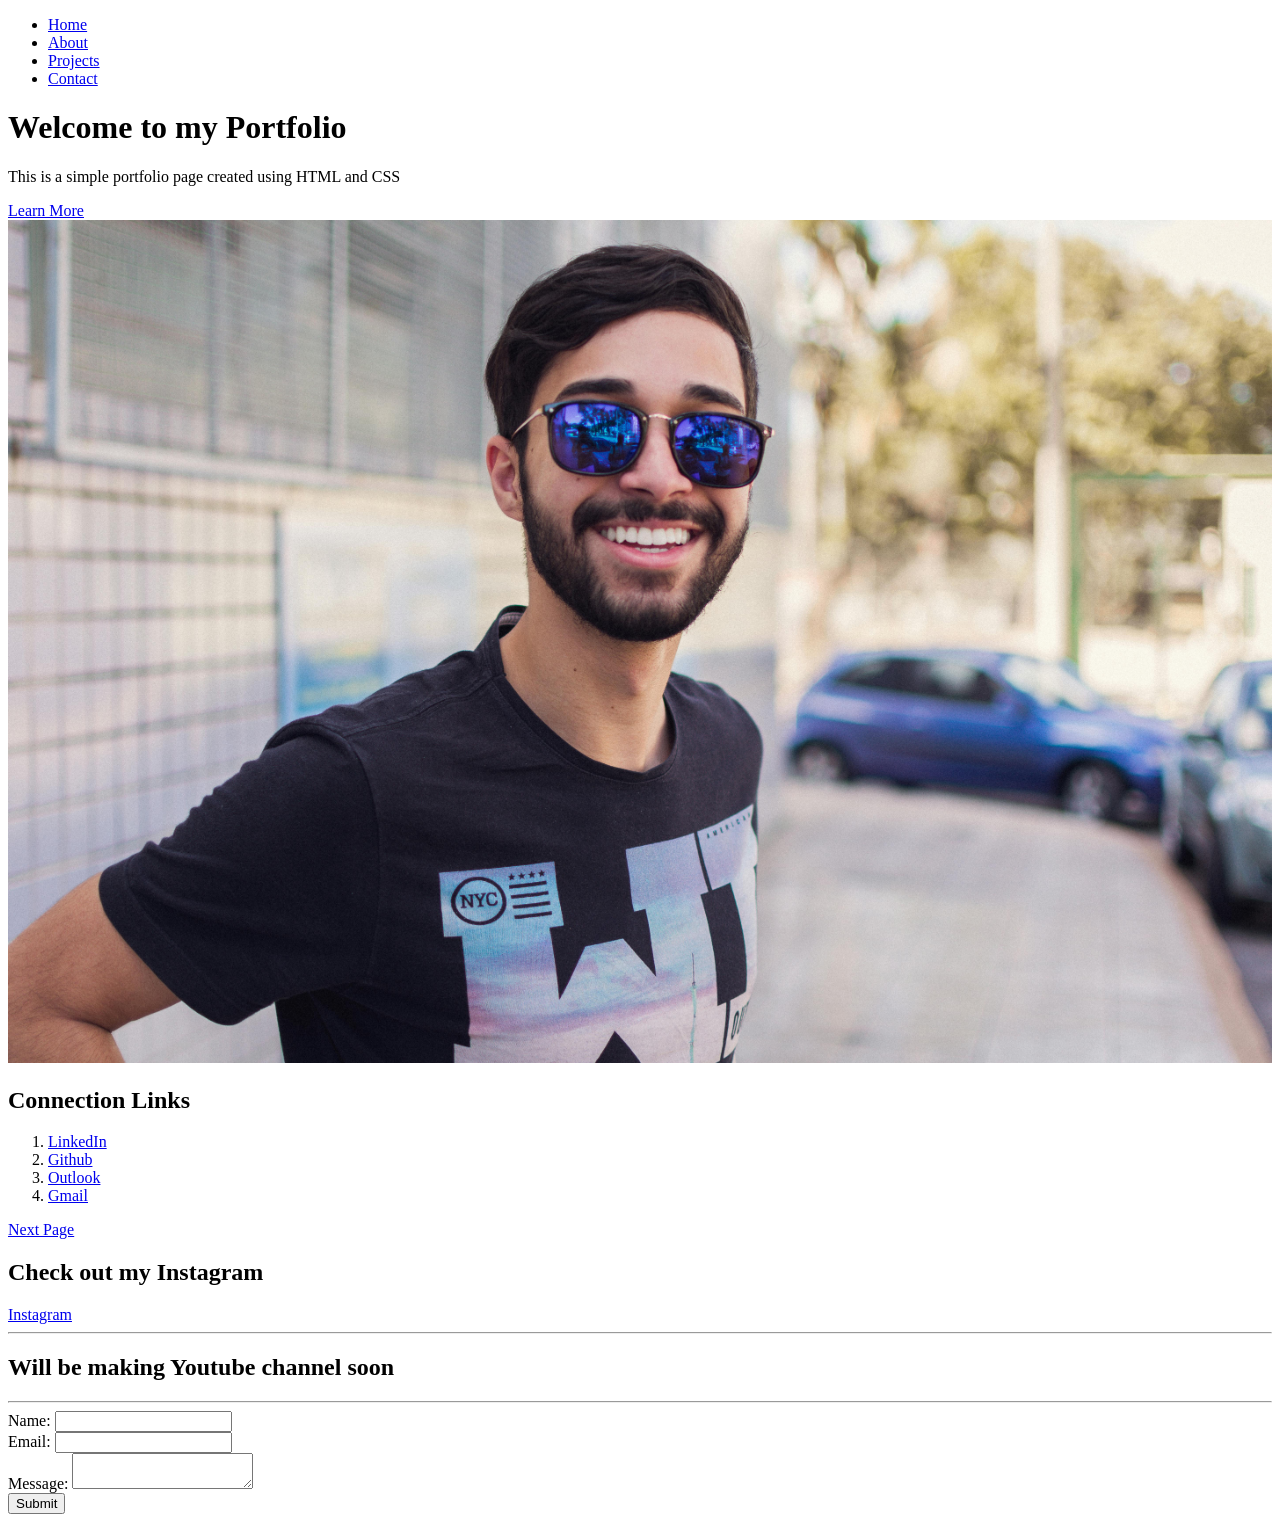
<file: HTML Project/index.html>
<!DOCTYPE html>
<html lang="en">

<head>
    <meta charset="UTF-8">
    <meta name="viewport" content="width=device-width, initial-scale=1.0">
    <title>Portfolio Project</title>
    <style>
        img {
            width: 100%;
            height: auto;
        }
    </style>
</head>

<body>

    <nav>
        <ul>
            <li><a href="index.html">Home</a></li>
            <li><a href="about.html">About</a></li>
            <li><a href="contact.html">Projects</a></li>
            <li><a href="contact.html">Contact</a></li>
        </ul>
    </nav>

</body>

<header>
    <h1>Welcome to my Portfolio</h1>
    <p>This is a simple portfolio page created using HTML and CSS</p>
    <a href="https://github.com/ProtoSol/">Learn More</a>
    <section>
        <img src="Images/pexels-danxavier-1212984.jpg"
            srcset="Images/pexels-danxavier-1212984.jpg 1x, Images/pexels-danxavier-1212984.jpg 2x"
            alt="A person smiling">
    </section>
</header>

<section>
    <h2>Connection Links</h2>
    <ol>
        <li><a href="https://www.linkedin.com/in/pranshu-saini-313100265/">LinkedIn</a></li>
        <li><a href="https://github.com/ProtoSol/">Github</a></li>
        <li><a href="mailto:ps1442003@outlook.com">Outlook</a></li>
        <li><a href="mailto:ps1442003@gmail.com">Gmail</a></li>
    </ol>
</section>

<a href="anotherpage.html"> Next Page</a>

<section>
    <h2>Check out my Instagram</h2>
    <a href="https://www.instagram.com/pranshu_saini_/">Instagram</a>
    <hr>
    <h2>Will be making Youtube channel soon</h2>
</section>

<hr>

<form>
    <label for="name">Name:</label>
    <input type="text" id="name" name="name">
    <br>
    <label for="email">Email:</label>
    <input type="email" id="email" name="email">
    <br>
    <label for="message">Message:</label>
    <textarea id="message" name="message"></textarea>
    <br>
    <input type="submit" value="Submit">
</form>

</html>
</file>
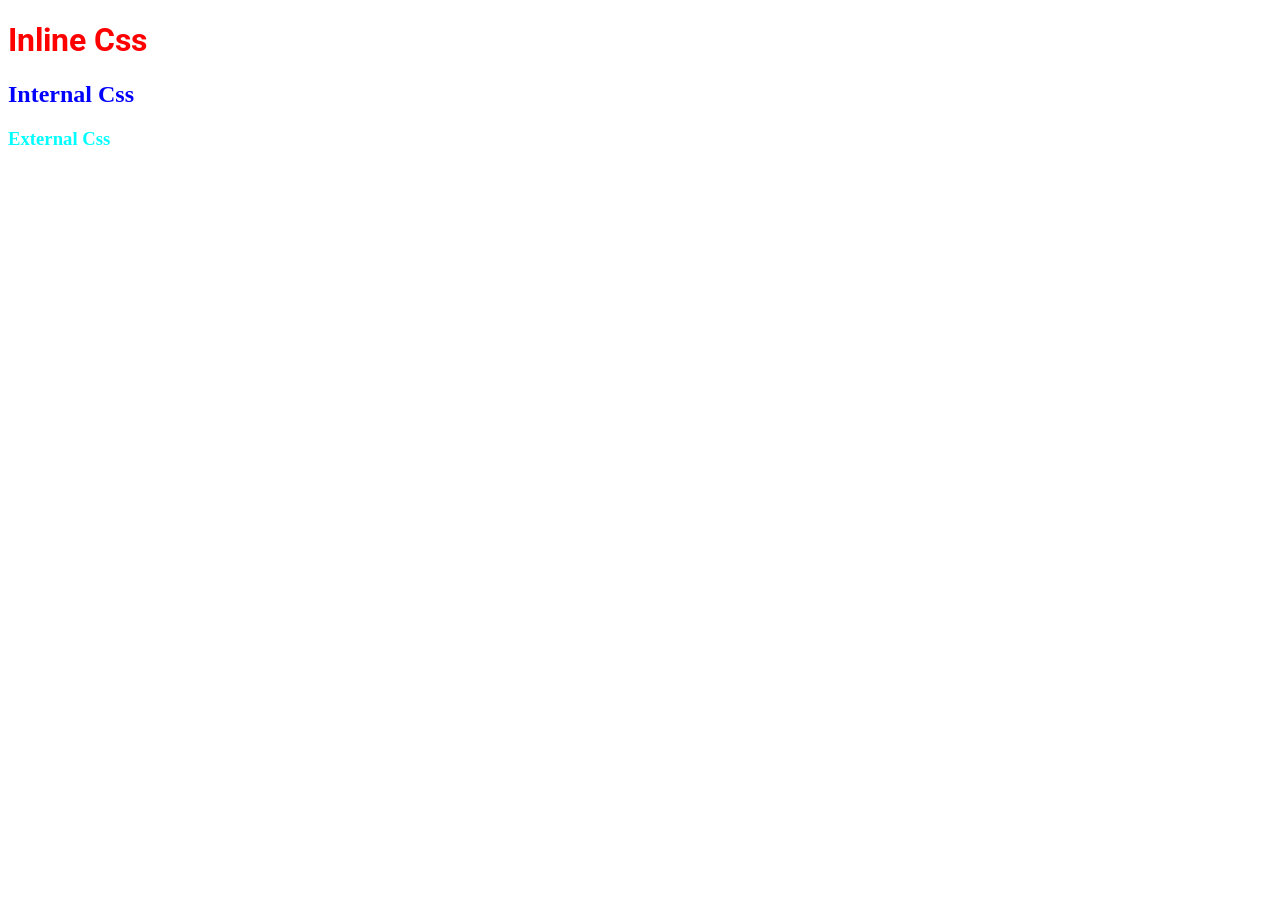
<file: CSS/Selector Priority/index.html>
<!DOCTYPE html>
<html lang="en">

<head>
    <meta charset="UTF-8">
    <meta name="viewport" content="width=device-width, initial-scale=1.0">
    <title>CSS</title>

    <link rel="stylesheet" href="name.css">

    <style>
        /*
        * selector { property: value }
        */

        h2 {
            color: blue;
        }
    </style>

</head>

<body>
    <h1 style="color:red">Inline Css</h1>
    <h2> Internal Css</h2>
    <h3>External Css</h3>
</body>

</html>
</file>
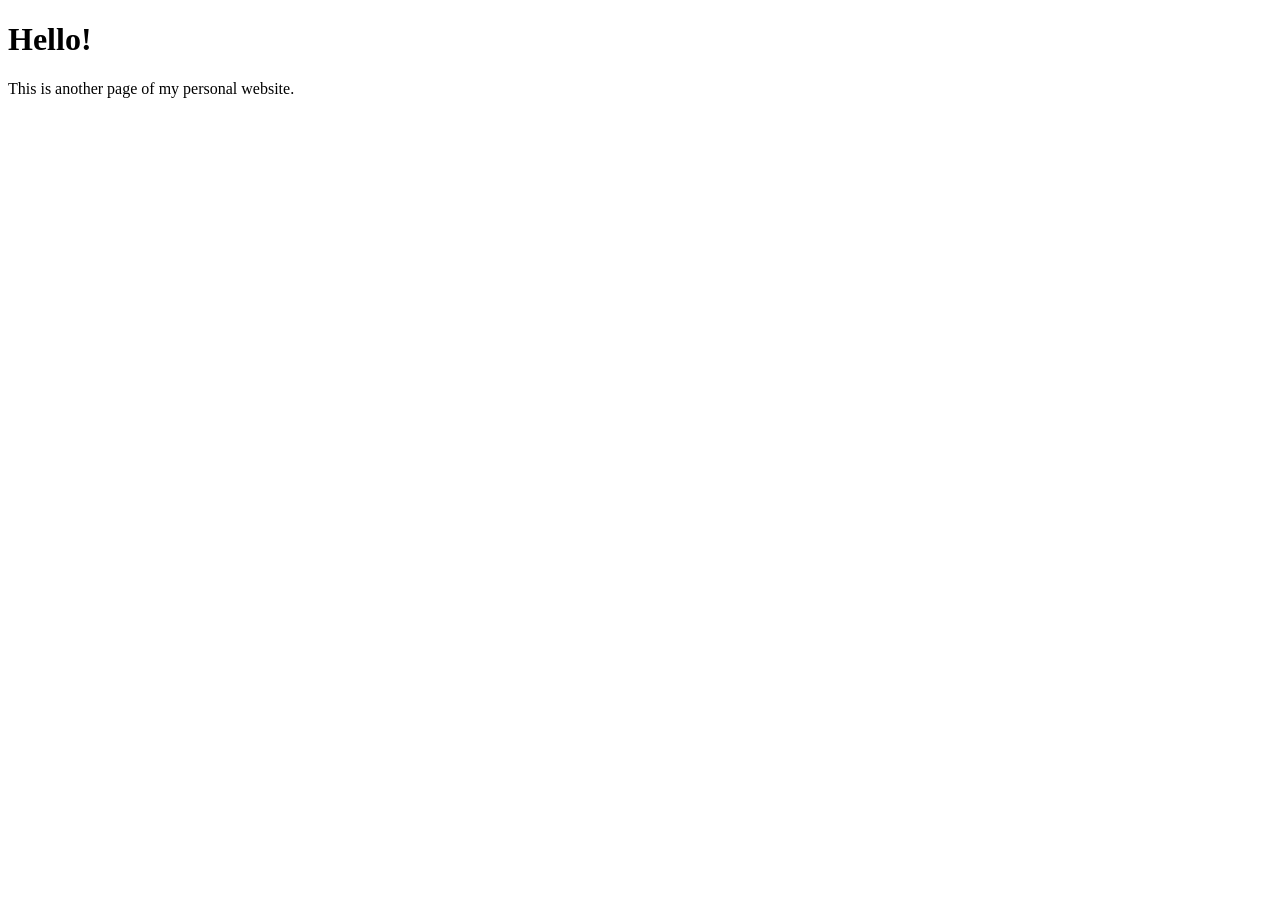
<file: HTML Project/anotherpage.html>
<!DOCTYPE html>
<html lang="en">

<head>
    <meta charset="UTF-8">
    <meta name="viewport" content="width=device-width, initial-scale=1.0">
    <title>Another Page</title>
</head>

<body>
    <h1>Hello!</h1>
    <p>This is another page of my personal website.</p>
</body>

</html>
</file>
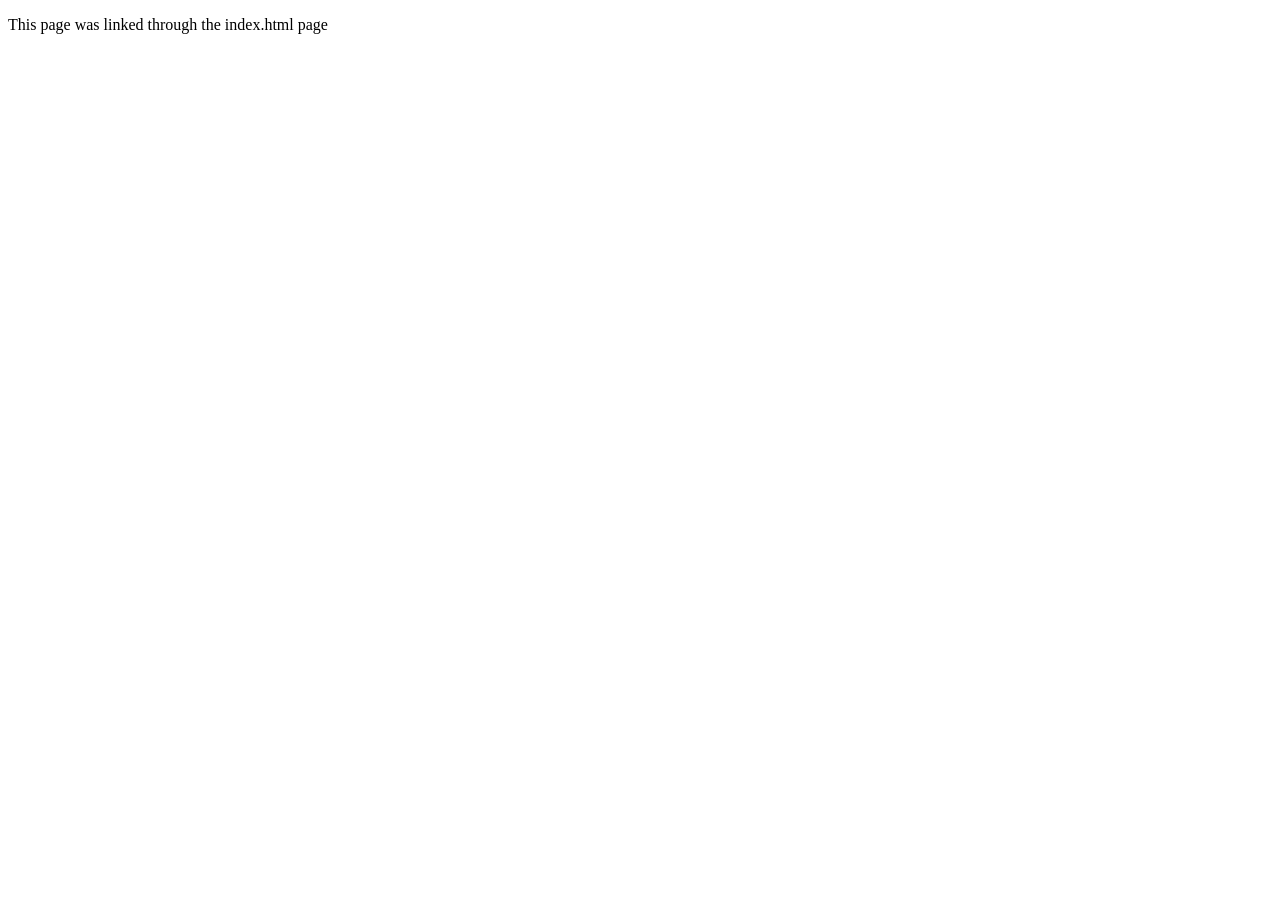
<file: HTML/about.html>
<!DOCTYPE html>
<html lang="en">

<head>
    <meta charset="UTF-8">
    <meta name="viewport" content="width=device-width, initial-scale=1.0">
    <title>Document</title>
</head>

<body>
    <p>This page was linked through the index.html page</p>
</body>

</html>
</file>
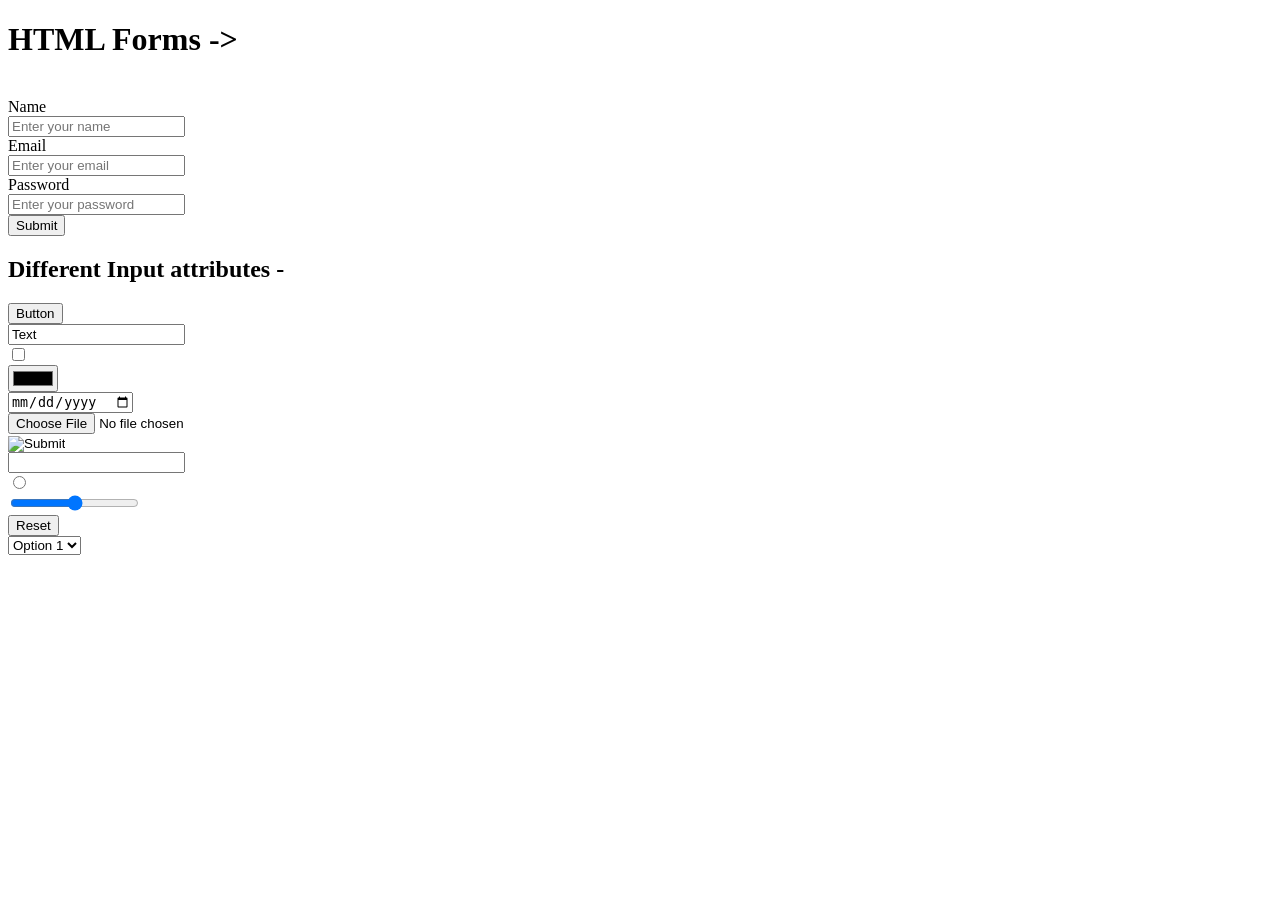
<file: HTML/forms.html>
<!DOCTYPE html>
<html lang="en">

<head>
    <meta charset="UTF-8">
    <meta name="viewport" content="width=device-width, initial-scale=1.0">
    <title>ProtoSol HTML Forms</title>
</head>

<body>

    <h1>HTML Forms -></h1>
    <br>
    <form>
        <label for="name">Name</label>
        <br>
        <input type="text" id="name" placeholder="Enter your name" />
        <!-- Here the type is text, which means the input will only accept text. -->
        <!-- The id is used to identify the input field. -->
        <!-- The placeholder is used to show a hint to the user. -->
        <br>
        <label for="email">Email</label>
        <br>
        <input type="email" id="email" placeholder="Enter your email" />
        <!-- This is also a self closing tab -->
        <!-- Here the type is email, which means the input will only accept email addresses. -->
        <br>
        <label for="password">Password</label>
        <br>
        <input type="password" id="password" placeholder="Enter your password" />
        <!-- Here the type is password, which means the input will only accept password. -->
        <br>
        <input type="submit" value="Submit" />
    </form>

    <h2>Different Input attributes - </h2>

    <form>

        <!-- Button -->
        <input type="button" value="Button" />
        <br>
        <!-- This makes a button, similar to using button tag. -->

        <!-- Text -->
        <input type="text" name="Text Box" id="input_text" value="Text" />
        <br>
        <!-- This makes a text box, that takes text as input. -->

        <!-- Checkbox -->
        <input type="checkbox" name="Checkbox" id="input_checkbox" />
        <br>
        <!-- This is a checkbox used to make Binary choices. -->

        <!-- Color Picker -->
        <input type="color" name="Color Picker" id="input_color" />
        <br>
        <!-- This is a color picker, used to select color. -->

        <!-- Date Picker -->
        <input type="date" name="Date Picker" id="input_date" />
        <br>
        <!-- This is a date picker, used to select date. -->

        <!-- File Picker -->
        <input type="file" name="File Picker" id="input_file" />
        <br>
        <!-- This is a file picker, used to select file. -->

        <!-- Image -->
        <input type="image" name="Image" id="input_image"
            src="https://www.google.com/images/branding/googlelogo/1x/googlelogo_color_272x92dp.png" />
        <br>
        <!-- This is an image, used to display image. -->

        <!-- Number -->
        <input type="number" name="Number" id="input_number" />
        <br>
        <!-- This is a number input, used to input numbers only. -->

        <!-- Radio Button -->
        <input type="radio" name="Radio Button" id="input_radio" />
        <br>
        <!-- This is a radio button, used to make multiple choices.
         We need multiple radio buttons, as if this is selected it cannot
         be unselected until different radio button is chosen.-->

        <!-- Range Slider -->
        <input type="range" name="Range Slider" id="input_range" />
        <br>
        <!-- This is a range slider, used to select a range of values. -->

        <!-- Reset Button -->
        <input type="reset" name="Reset Button" id="input_reset" />
        <br>
        <!-- This is a reset button, used to reset the form. -->

        <!-- Dropdown  -->
        <select name="Dropdown" id="input_select">
            <option value="Option 1">Option 1</option>
            <option value="Option 2">Option 2</option>
            <option value="Option 3">Option 3</option>
            <option value="Option 4">Option 4</option>
        </select>
        <br>
        <!-- This is a dropdown, used to select one option from multiple options. -->

    </form>

</body>

</html>
</file>
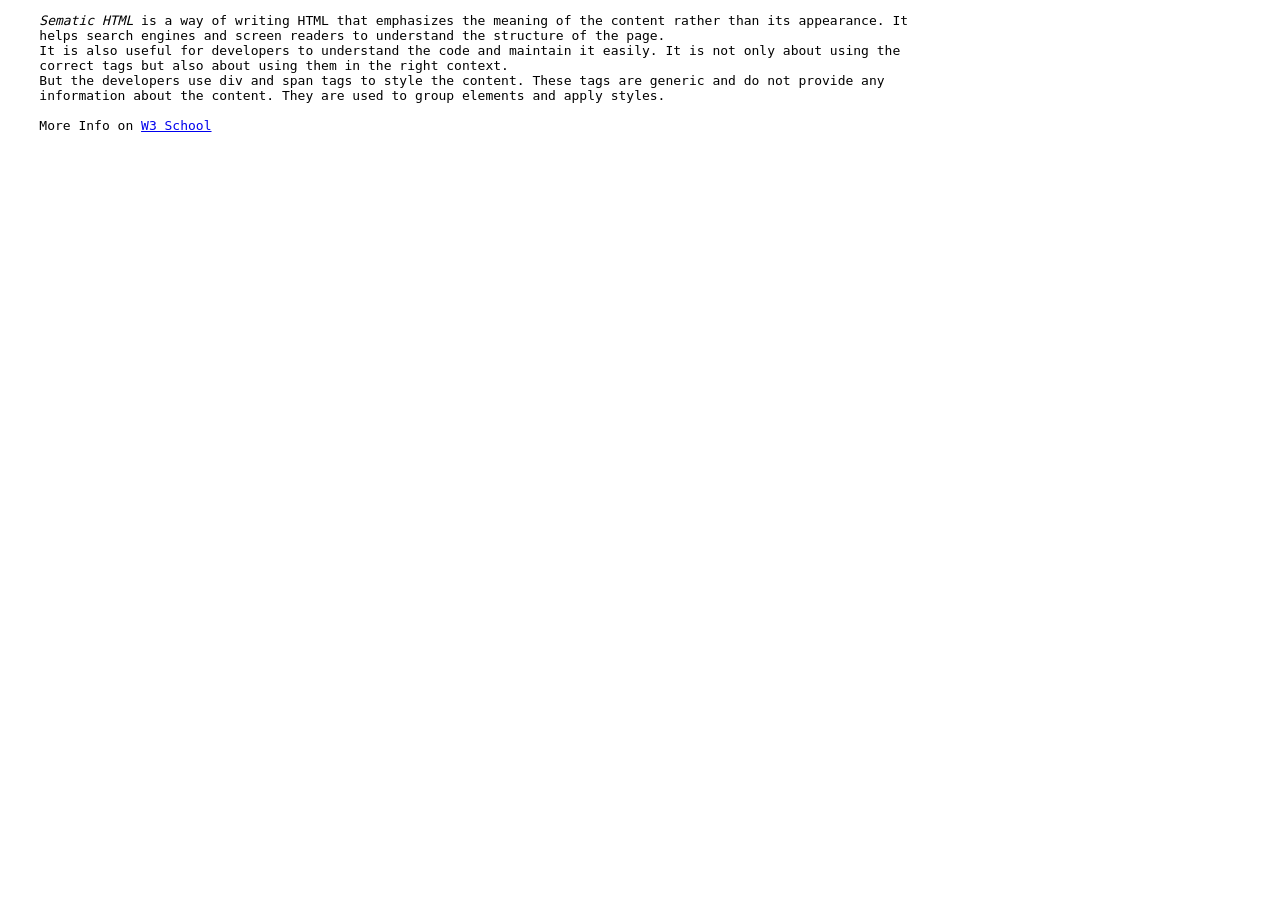
<file: HTML/sematic_html.html>
<!DOCTYPE html>
<html lang="en">

<head>
    <meta charset="UTF-8">
    <meta name="viewport" content="width=device-width, initial-scale=1.0">
    <title>ProtoSol Sematic HTML</title>
</head>

<body>
    <pre>
    <em>Sematic HTML</em> is a way of writing HTML that emphasizes the meaning of the content rather than its appearance. It
    helps search engines and screen readers to understand the structure of the page.
    It is also useful for developers to understand the code and maintain it easily. It is not only about using the
    correct tags but also about using them in the right context.
    But the developers use div and span tags to style the content. These tags are generic and do not provide any
    information about the content. They are used to group elements and apply styles.

    More Info on <a href="https://www.w3schools.com/html/html5_semantic_elements.asp">W3 School</a>
    </pre>
</body>

</html>
</file>
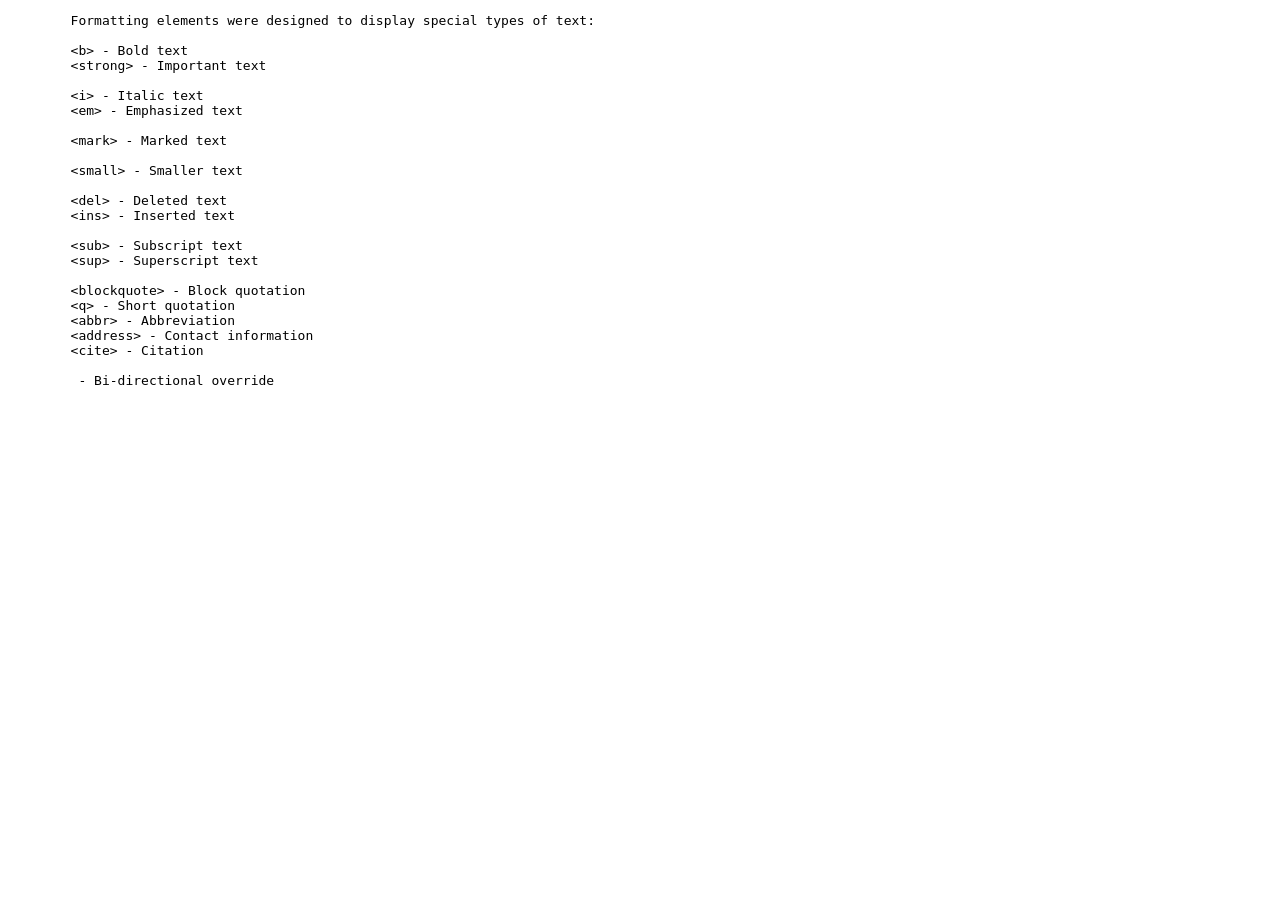
<file: HTML/text_formatting.html>
<!DOCTYPE html>
<html lang="en">

<head>
    <meta charset="UTF-8">
    <meta name="viewport" content="width=device-width, initial-scale=1.0">
    <title>Typographic Tags</title>
</head>

<body>
    <pre>
        Formatting elements were designed to display special types of text:

        &lt;b&gt; - Bold text
        &lt;strong&gt; - Important text

        &lt;i&gt; - Italic text
        &lt;em&gt; - Emphasized text

        &lt;mark&gt; - Marked text

        &lt;small&gt; - Smaller text

        &lt;del&gt; - Deleted text
        &lt;ins&gt; - Inserted text

        &lt;sub&gt; - Subscript text
        &lt;sup&gt; - Superscript text

        &lt;blockquote&gt; - Block quotation
        &lt;q&gt; - Short quotation
        &lt;abbr&gt; - Abbreviation
        &lt;address&gt; - Contact information
        &lt;cite&gt; - Citation

        <bdo> - Bi-directional override
    </pre>
</body>

</html>
</file>
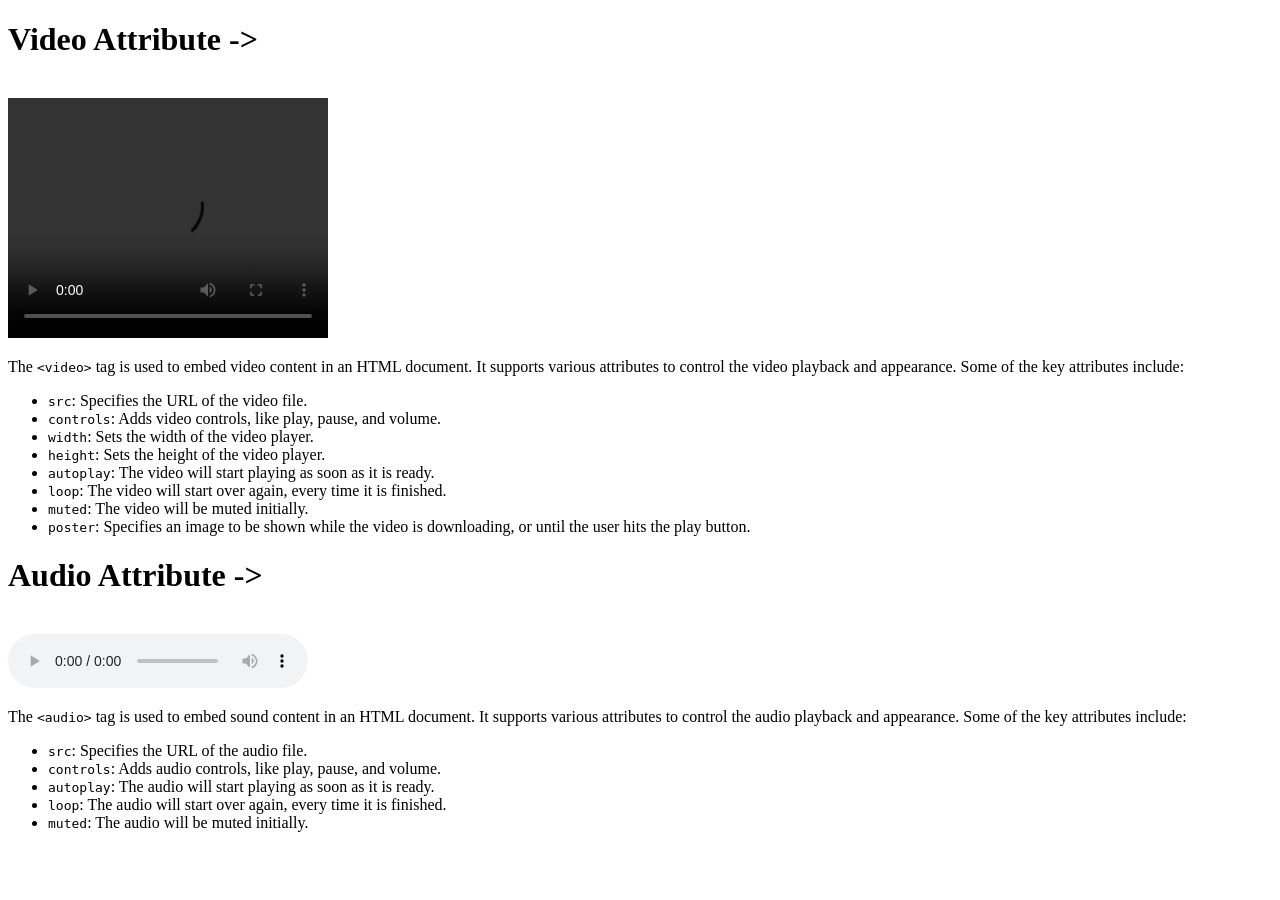
<file: HTML/video_audio.html>
<!DOCTYPE html>
<html lang="en">

<head>
    <meta charset="UTF-8">
    <meta name="viewport" content="width=device-width, initial-scale=1.0">
    <title>Video and Audio in HTML</title>
</head>

<body>
    <h1>Video Attribute -> </h1>
    <br>
    <video width="320" height="240" controls src=""></video>
    <br>
    <p>
        The <code>&lt;video&gt;</code> tag is used to embed video content in an HTML document. It supports various
        attributes to control the video playback and appearance. Some of the key attributes include:<br>
    <ul>
        <li><code>src</code>: Specifies the URL of the video file.</li>
        <li><code>controls</code>: Adds video controls, like play, pause, and volume.</li>
        <li><code>width</code>: Sets the width of the video player.</li>
        <li><code>height</code>: Sets the height of the video player.</li>
        <li><code>autoplay</code>: The video will start playing as soon as it is ready.</li>
        <li><code>loop</code>: The video will start over again, every time it is finished.</li>
        <li><code>muted</code>: The video will be muted initially.</li>
        <li><code>poster</code>: Specifies an image to be shown while the video is downloading, or until the user hits
            the play button.</li>
    </ul>
    </p>

    <h1>Audio Attribute -> </h1>
    <br>
    <audio controls src=""></audio>
    <br>
    <p>
        The <code>&lt;audio&gt;</code> tag is used to embed sound content in an HTML document. It supports various
        attributes to control the audio playback and appearance. Some of the key attributes include:<br>
    <ul>
        <li><code>src</code>: Specifies the URL of the audio file.</li>
        <li><code>controls</code>: Adds audio controls, like play, pause, and volume.</li>
        <li><code>autoplay</code>: The audio will start playing as soon as it is ready.</li>
        <li><code>loop</code>: The audio will start over again, every time it is finished.</li>
        <li><code>muted</code>: The audio will be muted initially.</li>
    </ul>
    </p>

</body>

</html>
</file>
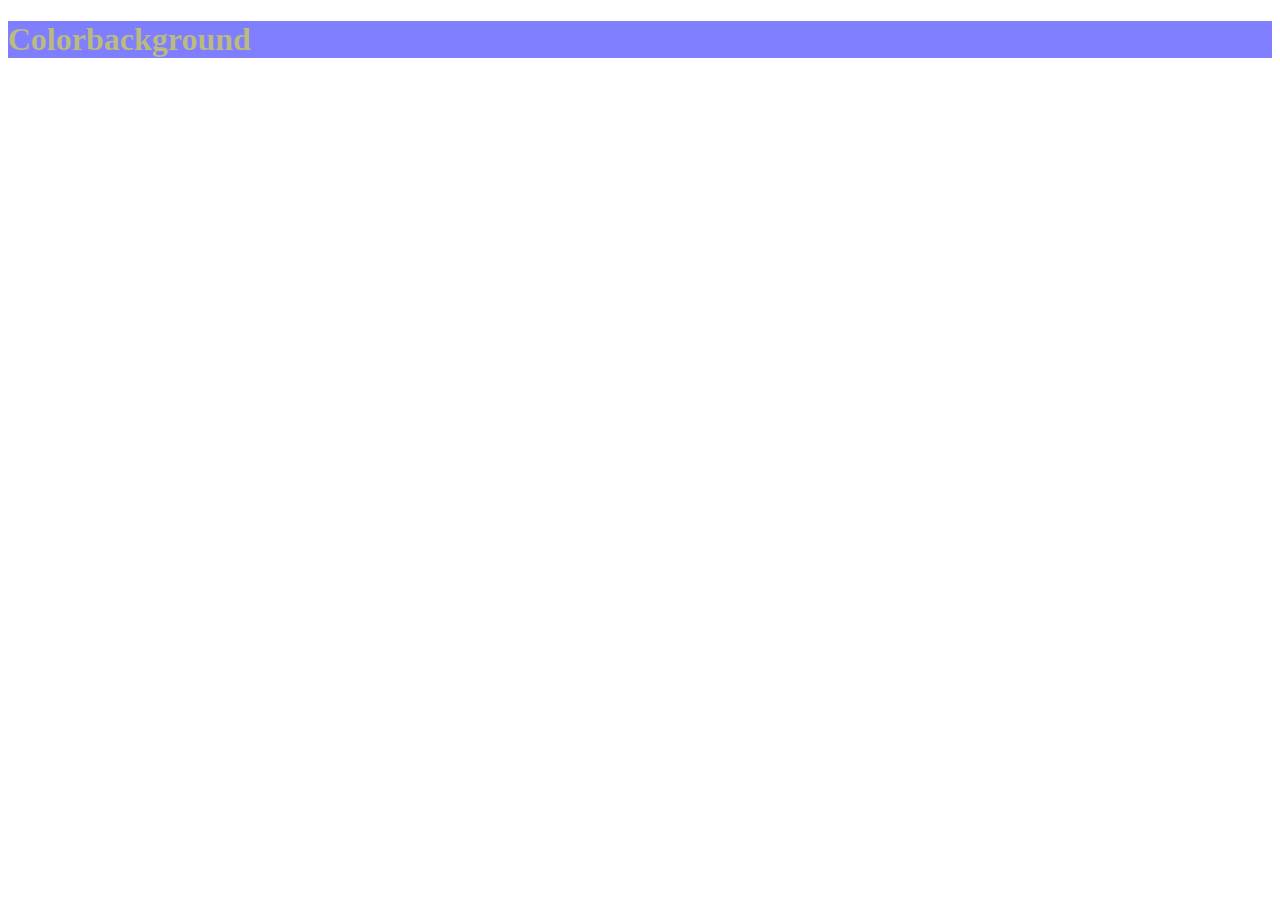
<file: CSS/Background/colorbg.html>
<!DOCTYPE html>
<html lang="en">

<head>
    <meta charset="UTF-8">
    <meta name="viewport" content="width=device-width, initial-scale=1.0">
    <title>Color Background</title>
    <link rel="stylesheet" href="colorbgstyle.css">
</head>

<body>
    <h1>Colorbackground</h1>
</body>

</html>
</file>
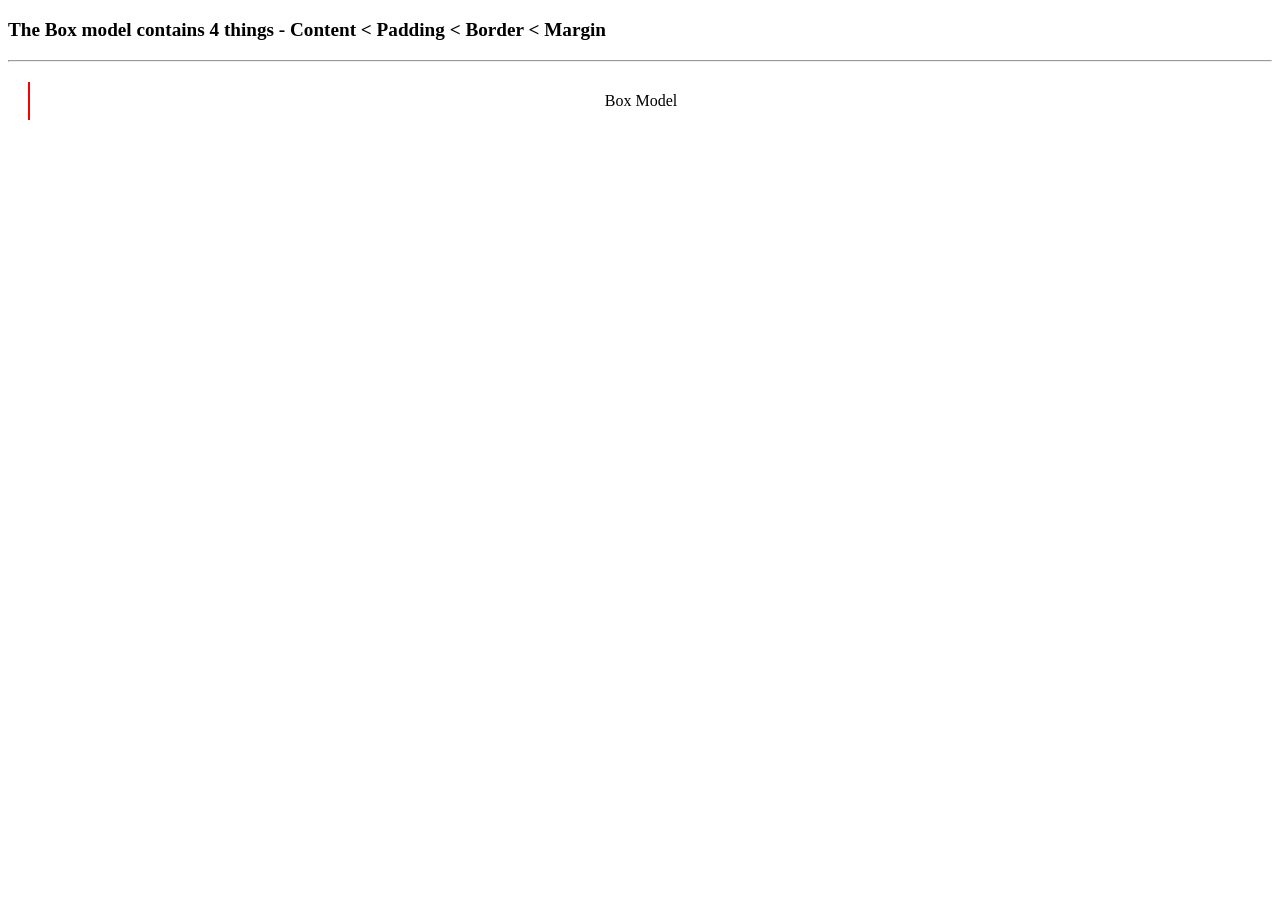
<file: CSS/Boxmodel/boxmodel.html>
<!DOCTYPE html>
<html lang="en">

<head>
    <meta charset="UTF-8">
    <meta name="viewport" content="width=device-width, initial-scale=1.0">
    <title>Document</title>
    <!-- Link the CSS file -->
    <link rel="stylesheet" href="boxstyle.css">
</head>

<body>
    <p style="font-size: larger; font-weight: bolder;">The Box model contains 4 things - Content &lt; Padding &lt;
        Border &lt; Margin</p>
    <hr>
    <!-- Box Model -->
    <div>
        Box Model
    </div>
</body>

</html>
</file>
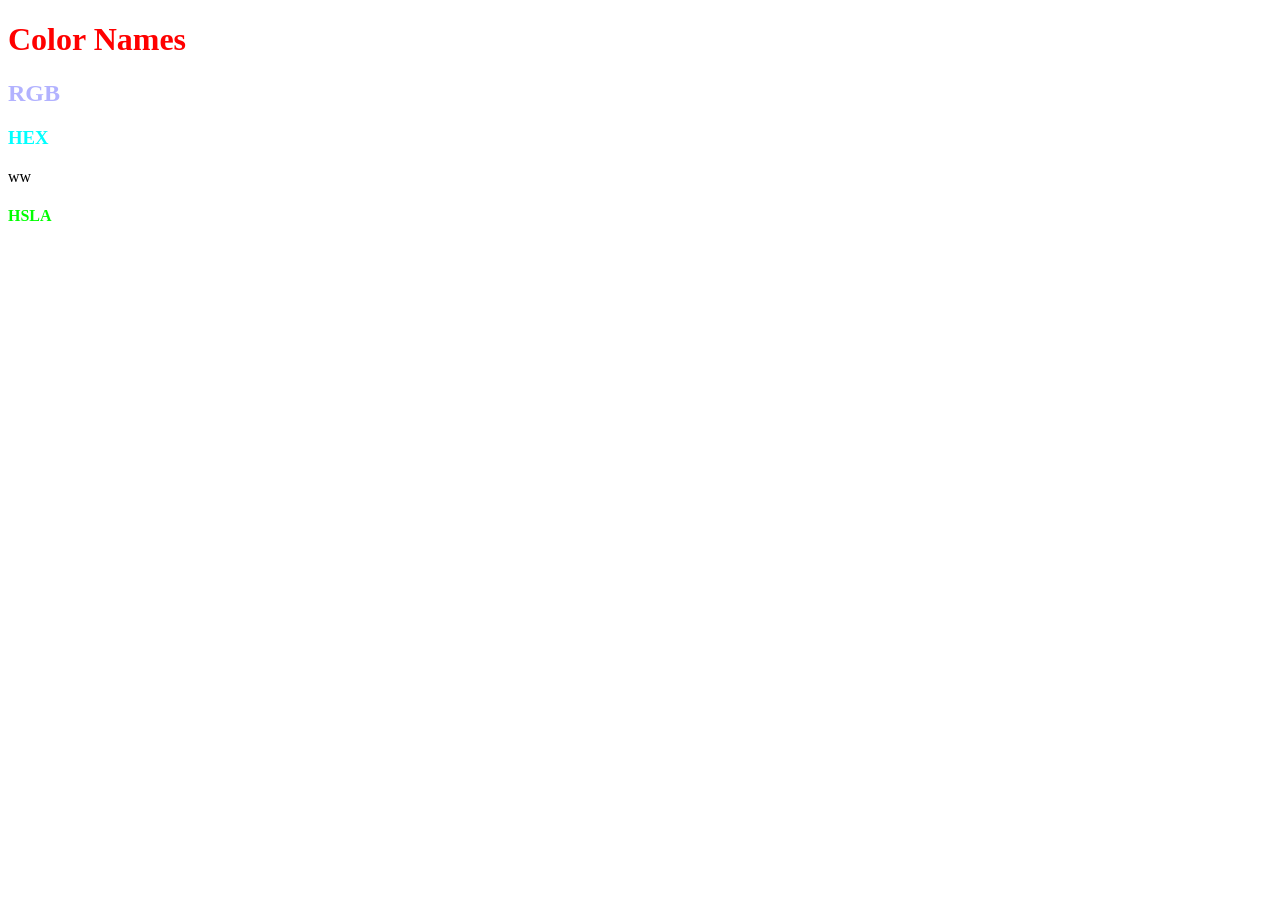
<file: CSS/Color/color.html>
<!DOCTYPE html>
<html lang="en">

<head>
    <meta charset="UTF-8">
    <meta name="viewport" content="width=device-width, initial-scale=1.0">
    <title>CSS Color</title>
    <link rel="stylesheet" href="colorstyle.css">
</head>

<body>

    <h1>Color Names</h1>
    <h2>RGB</h2>
    <h3>HEX</h3>ww
    <h4>HSLA</h4>

</body>

</html>
</file>
<file: CSS/Selector Priority/name.css>
/* selector {property:value} */

@import url('https://fonts.googleapis.com/css2?family=Roboto:ital,wght@0,100..900;1,100..900&display=swap');

h1 {
    font-family: "Roboto";
}

h3 {
    color: aqua;
}

h2 {
    color: green;
}
</file>
<file: CSS/Background/colorbgstyle.css>
h1 {
    color: rgba(123, 122, 0, 1);
    background: #0000ff;
    opacity: 0.5;
    font-size: 2em;
}
</file>
<file: CSS/Boxmodel/boxstyle.css>
div {
    /* border-width: 2px;
    border-style: solid;
    border-color: aqua; */

    /* Shortcut */
    /* border: 2px dotted aqua; */

    border-left: 2px solid red;

    /* border-right: 4px solid green;
    border-top: 1px dashed blue;
    border-bottom: 3px double yellow; */

    /* padding: 20px; */

    /* padding-top: 10px;
    padding-bottom: 10px;
    padding-left: 5px;
    padding-right: 5px; */

    padding: 10px 5px;

    text-align: center;

    margin: 20px;

    /* For Images as Backkground */
    /* To remove the Repeating images */
    background-repeat: no-repeat;
    /* repeat-x, repeat-y */
    /* This creates the problem of Image not covering the box */
    background-size: cover;
    /* For specific part */
    background-position: bottom;
    /* background-position: 0px 0px; Top; Top-Right etc*/
    /* To get Parallax effect */
    background-attachment: fixed;
    /* We can use Shorthand for background */
    /* background: url('images/boxbg.jpg') no-repeat fixed center / cover; */
    /* But this is not preferred as it is not clear */
}
</file>
<file: CSS/Color/colorstyle.css>
h1 {
    color: red;
}

h2 {
    color: rgba(0, 0, 255, 0.3);
}

h3 {
    color: #00ffff;
}

h4 {
    color: hsl(120, 100%, 50%);
}
</file>
